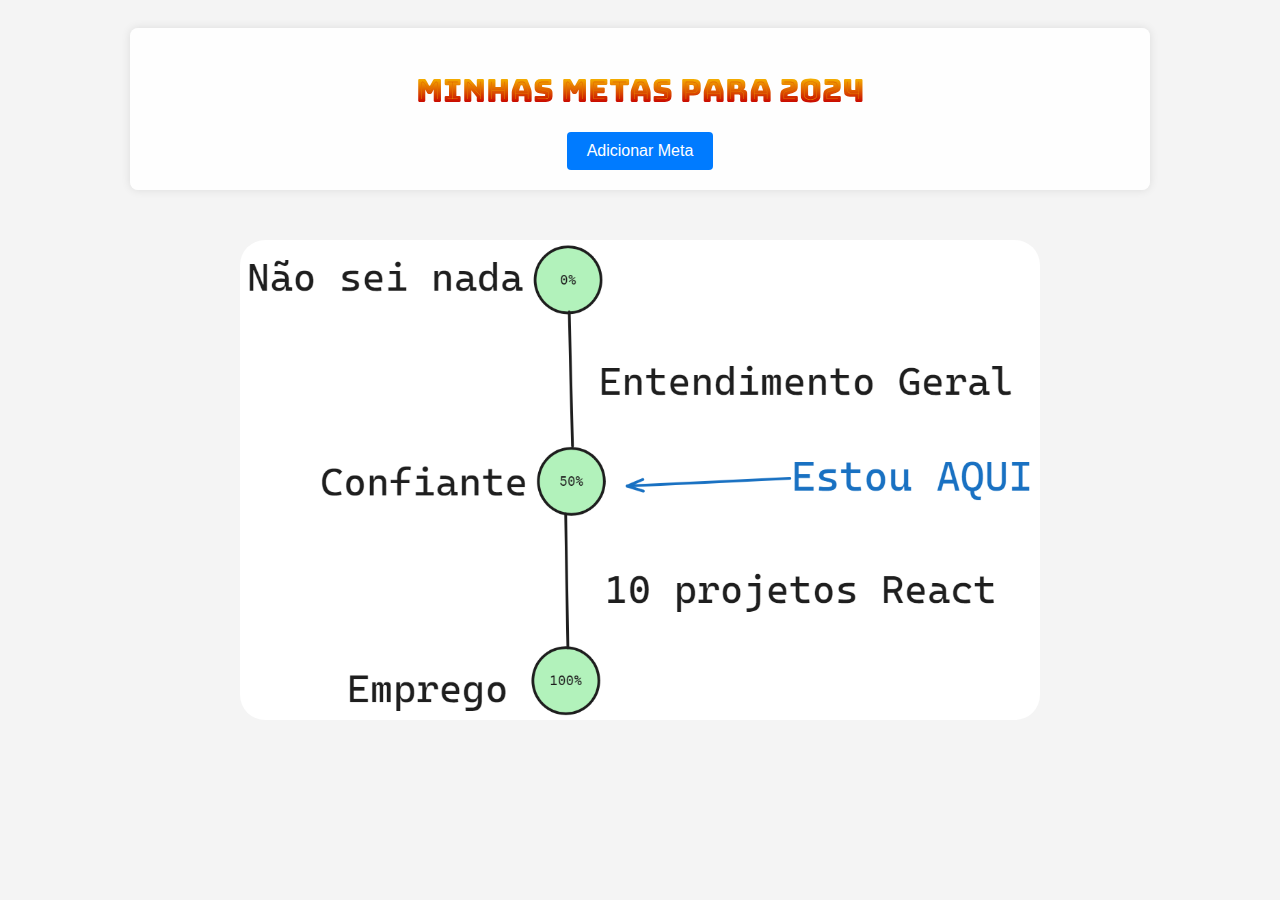
<file: index.html>
<!DOCTYPE html>
<html lang="pt-br">
<head>
    <meta charset="UTF-8">
    <meta name="viewport" content="width=device-width, initial-scale=1.0">
    <link rel="apple-touch-icon" sizes="180x180" href="/assets/images/apple-touch-icon.png">
    <link rel="icon" type="image/png" sizes="32x32" href="/assets/images/android-chrome-192x192.png">
    <link rel="icon" type="image/png" sizes="16x16" href="/assets/images/android-chrome-512x512.png">
    <link rel="icon" href="assets/images/favIcon.png" />
    <title>Metas 2024</title>
    <link rel="stylesheet" href="styles.css">
</head>
<body>
    <div class="container">
        <h1>Minhas Metas para 2024</h1>
        <div id="goals-container">
            <!-- Metas serão adicionadas aqui -->
        </div>
        <button id="add-goal-button">Adicionar Meta</button>
    </div>
    <div><img src="Untitled.png" alt=""></div>
    <script src="scripts.js"></script>
</body>
</html>
</file>
<file: styles.css>
@import url('https://fonts.googleapis.com/css2?family=Bungee+Spice&display=swap');
body {
  font-family: Arial, sans-serif;
  background-color: #f4f4f4;
  color: #333;
  text-align: center;
  padding: 20px;
  background-image: url('https://www.transparenttextures.com/patterns/cubes.png');
}

.container {
  max-width: 80%;
  margin: 0 auto;
  background: rgba(255, 255, 255, 0.9);
  padding: 20px;
  border-radius: 8px;
  box-shadow: 0 0 10px rgba(0, 0, 0, 0.1);
}

h1 {
  margin-bottom: 20px;
  font-family: "Bungee Spice", sans-serif;
}

.goal {
  display: flex;
  align-items: center;
  margin-bottom: 10px;
}

.goal input {
  flex: 1;
  padding: 15px;
  margin-right: 10px;
  font-size: 16px;
  border: 2px solid #007BFF;
  border-radius: 4px;
}

.goal span {
  color: #888;
  font-size: 14px;
}

button {
  padding: 10px 20px;
  background: #007BFF;
  color: #fff;
  border: none;
  border-radius: 4px;
  cursor: pointer;
  font-size: 16px;
}

button:hover {
  background: #0056b3;
}

img{
  border-radius: 25px;
  margin: 50px;
  width: 800px;
}
</file>
